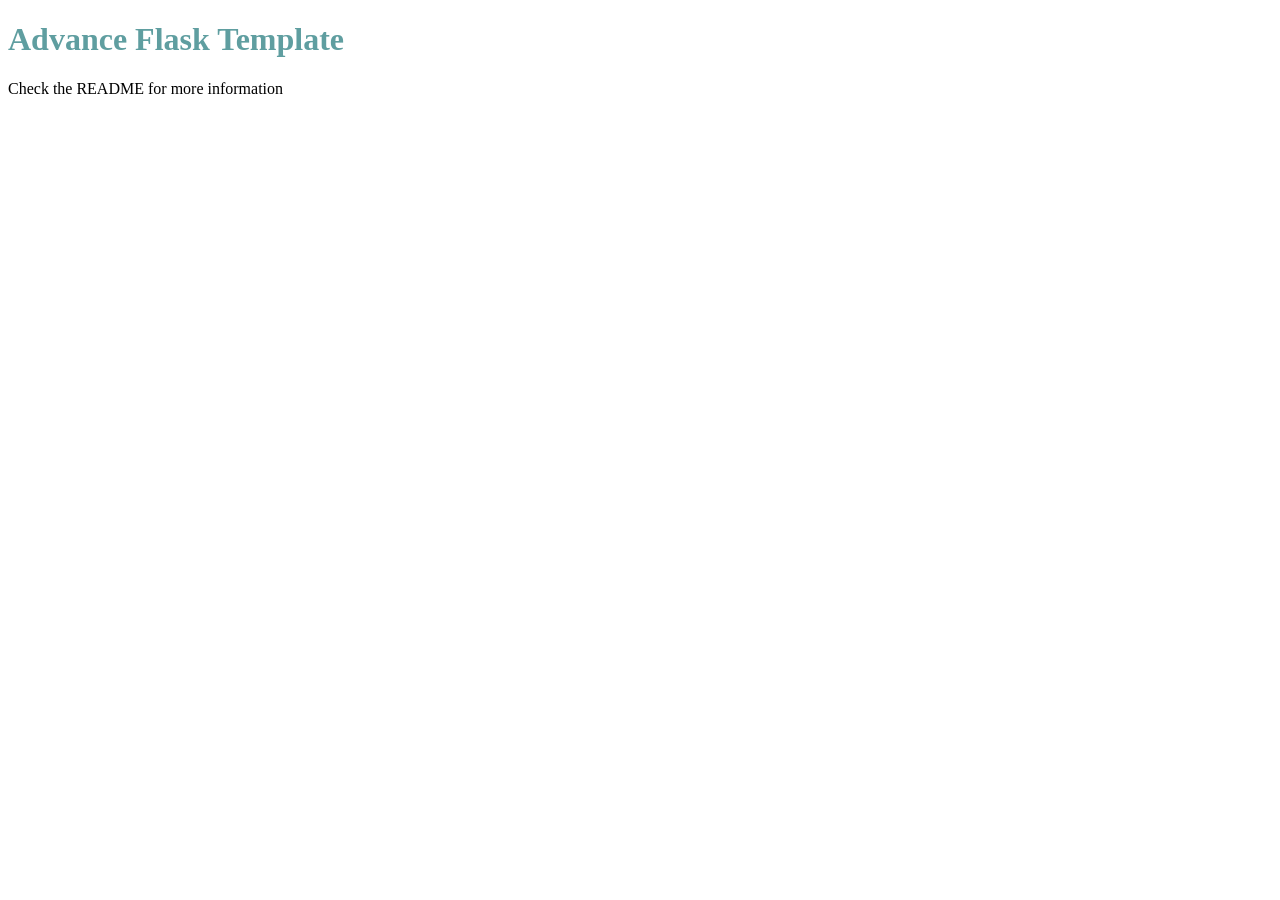
<file: templates/index.html>
<!DOCTYPE html>
<html lang="en">
<head>
    <meta charset="UTF-8">
    <meta http-equiv="X-UA-Compatible" content="IE=edge">
    <meta name="viewport" content="width=device-width, initial-scale=1.0">
    <link rel="stylesheet" href="../static/css/styles.css">
    <title>Advance Flask Template</title>
</head>
<body>
    <h1>Advance Flask Template</h1>
    <p>Check the README for more information</p>
</body>
</html>
</file>
<file: static/css/styles.css>
h1{
    color: cadetblue;
}
</file>
